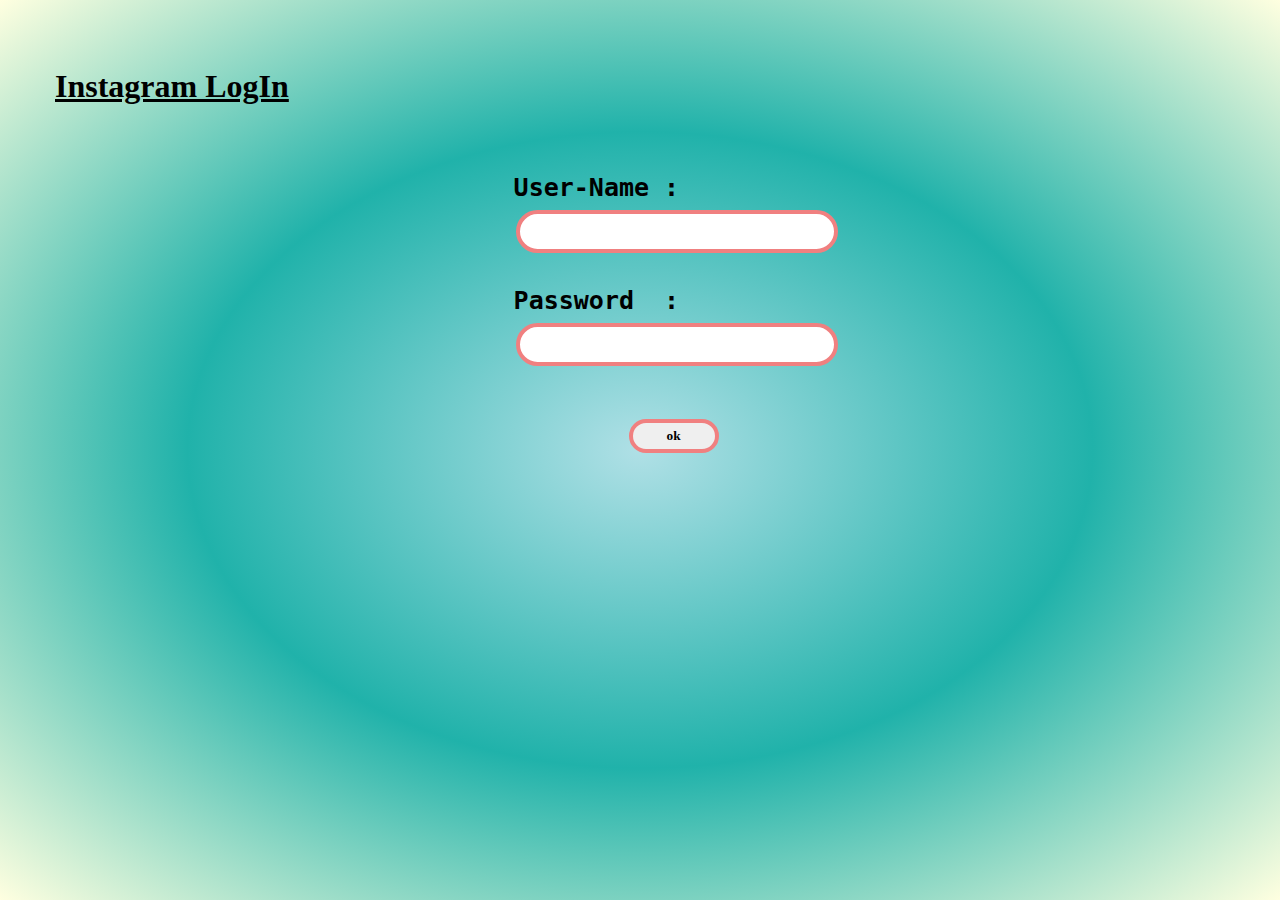
<file: index.html>
<!DOCTYPE html>
<html lang="en">
<head>
	<meta charset="UTF-8">
	<meta name="viewport" content="width=device-width, initial-scale=1.0">
	<title>login page</title>
	<link rel="stylesheet" type="text/css" href="index.css">
	<script src="index.js"> </script>
</head>
<body>
	<div class="ss">
	    <h1>Instagram LogIn</h1>
    </div>
	<form name="frm1">
		<p id="d">User-Name : <br>
		<input type="text" id="un" autocomplete="off"> </p>
		<p id="f">Password &nbsp;: <br>
		<input type="password" id="ps"> </p>
		<p><input type="button" id="b1" value="ok" onclick="val()"></p>
	</form>
</body>
</html>
</file>
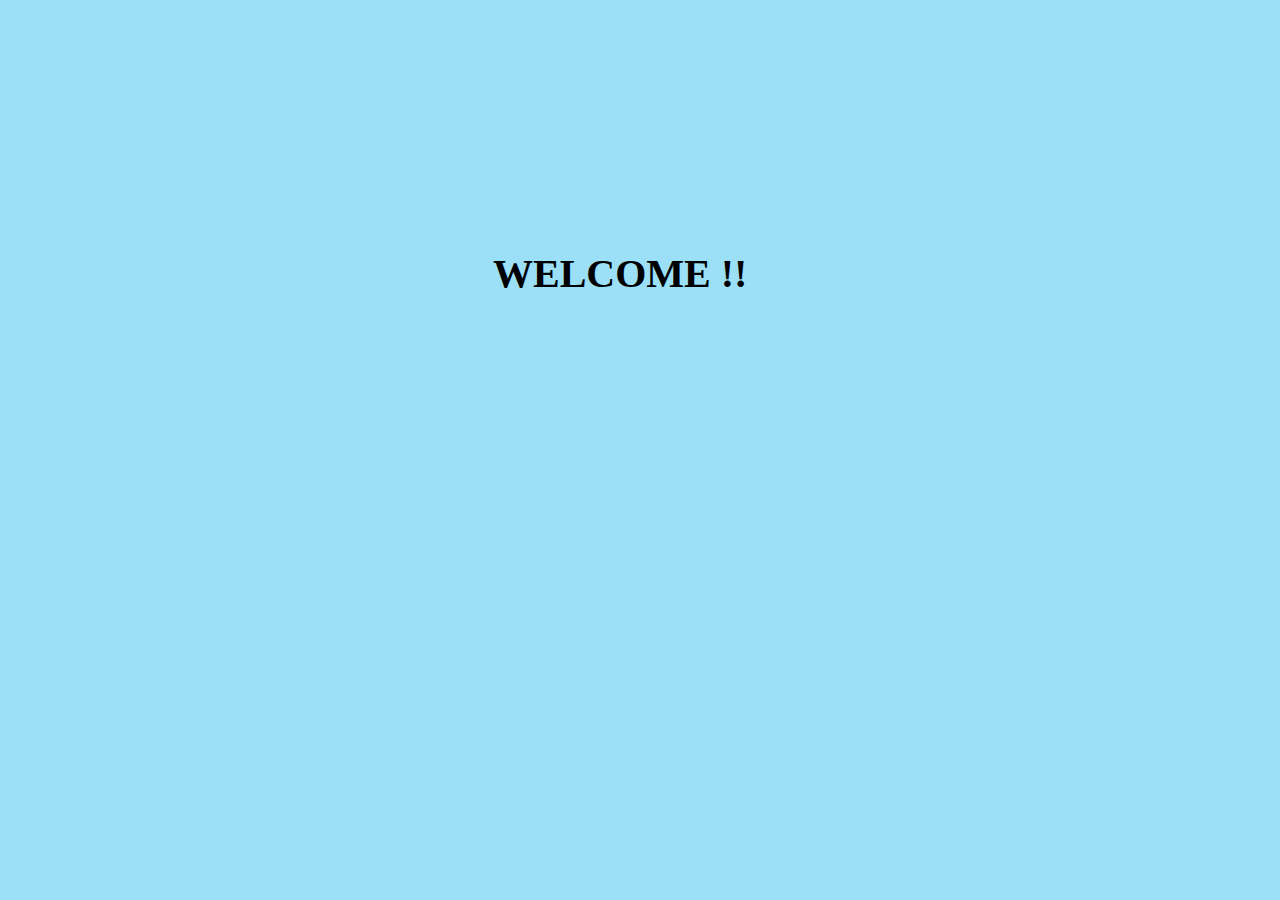
<file: home.html>
<!DOCTYPE html>
<html lang="en">
<head>
	<meta charset="UTF-8">
	<meta name="viewport" content="width=device-width, initial-scale=1.0">
	<title>home-page</title>
	<link rel="stylesheet" type="text/css" href="home.css">
</head>
<body>
	<div class="h">
		<p> WELCOME !! </p>
	</div>
</body>
</html>
</file>
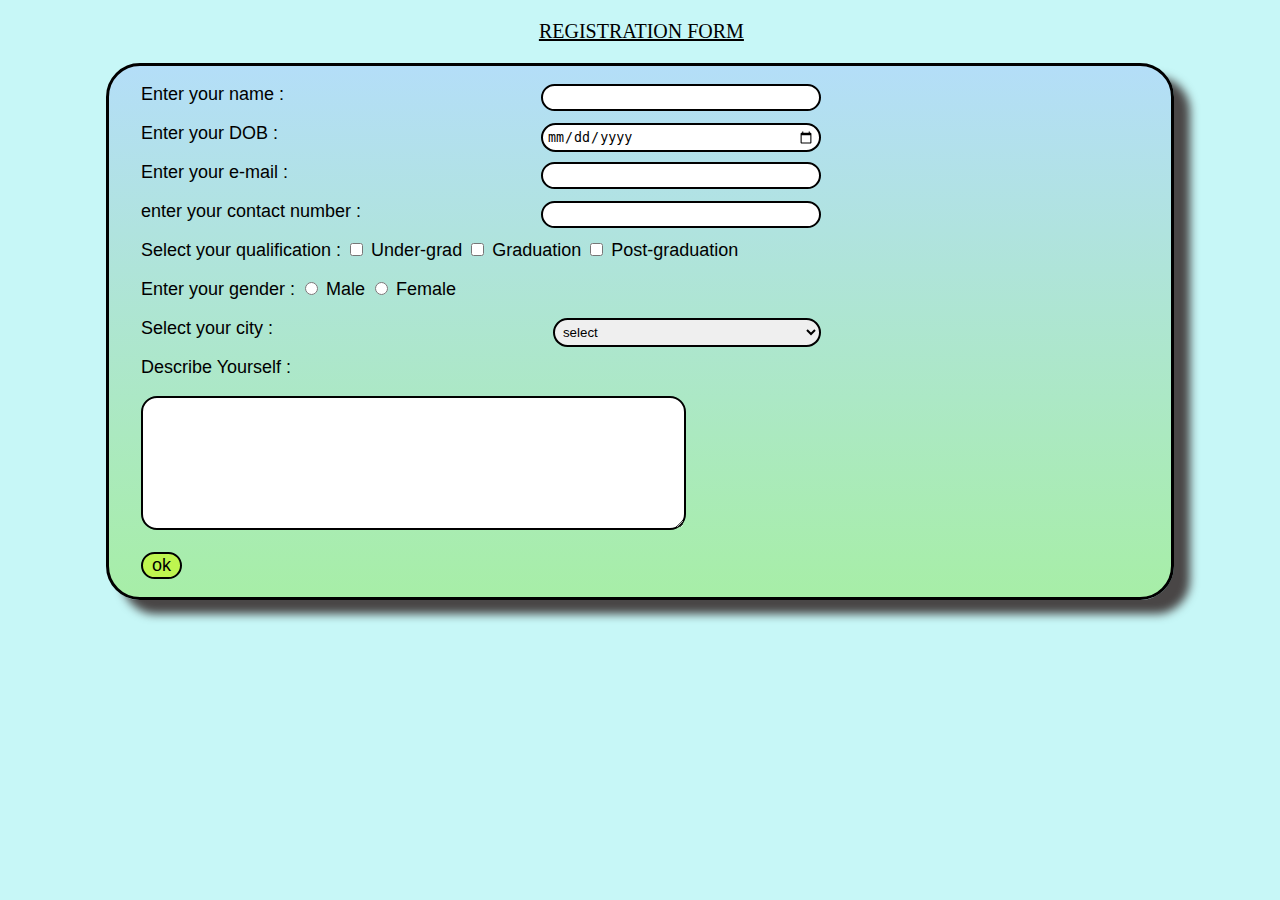
<file: reg.html>
<!DOCTYPE html>
<html lang="en">
<head>
	<meta charset="UTF-8">
	<meta name="viewport" content="width=device-width, initial-scale=1.0">
	<title>registration-form</title>
	<link rel="stylesheet" type="text/css" href="reg.css">
	<script src="reg.js"> </script>
</head>
<body>
	<p id="r"> REGISTRATION FORM </p>
	<form name="frm1">
		<p> Enter your name : <input type="text" id="nm" autocomplete="off"> </p> <p1 id=d1></p1>
		<p> Enter your DOB : <input type="date" id="dt"><p2 id="d2"></p2> </p> 
		<p> Enter your e-mail : <input type="mail" id="em" autocomplete="off"> <p3 id="d3"></p3></p> 
		<p> enter your contact number : <input type="tel" id="t" maxlength="10"
			autocomplete="off"> <p4 id="d4"></p4>
		</p> 
		<p> Select your qualification : 
			<input type="checkbox" name="ug"> Under-grad
			<input type="checkbox" name="gr"> Graduation
			<input type="checkbox" name="pg"> Post-graduation
			<p5 id="d5"></p5>
		</p> 
		<p> Enter your gender : 
		    <input type="radio" name="g"> Male
		    <input type="radio" name="g"> Female
		    <p6 id="d6"></p6>
		</p> 
		<p> Select your city : 
		    <select name="city">
		    	<option value="0">select</option>
		    	<option value="1">Kolkata</option>
		        <option value="2">Mumbai</option>
		    	<option value="3">Delhi</option>
		    	<option value="4">Bangalore</option>
		    </select> 
		    <p7 id="d7"></p7>
		</p> 
		<p>Describe Yourself : </p> 
		    <textarea id="tx" name="dsc" rows="6" cols="50"></textarea>	
		<p><input type="button" id="b1" onclick="val()" value="ok">
	</form>
</body>
</html>
</file>
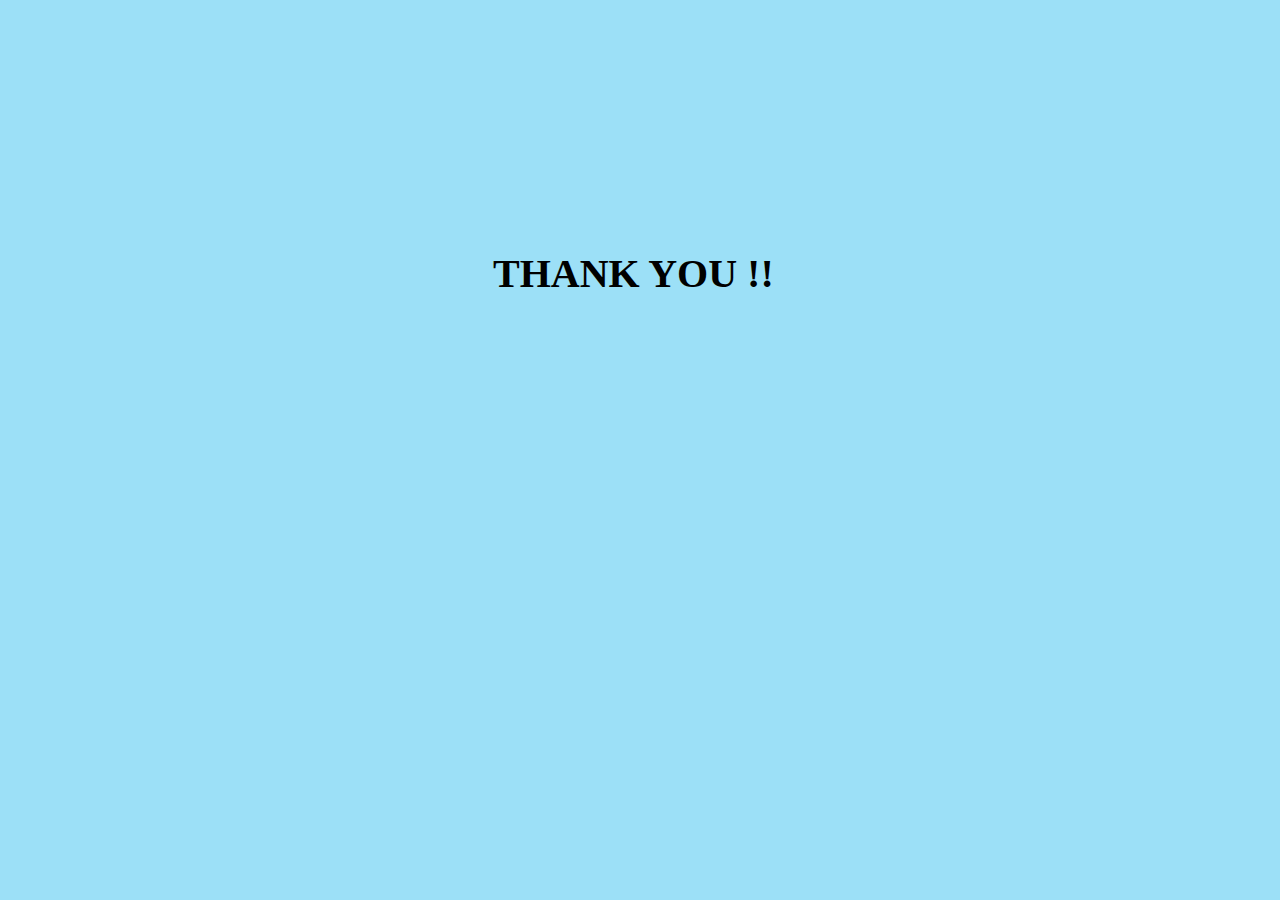
<file: thankyou.html>
<!DOCTYPE html>
<html lang="en">
<head>
	<meta charset="UTF-8">
	<meta name="viewport" content="width=device-width, initial-scale=1.0">
	<link rel="stylesheet" type="text/css" href="thankyou.css">
	<title>thank you</title>
	<link rel="stylesheet" type="text/css" href="thankyou.css">
</head>
<body>
	<div class="h">
	    <p> THANK YOU !! </p>
	</div>
</body>
</html>
</file>
<file: index.css>
body{
	background-image: radial-gradient(powderblue, lightseagreen,lightyellow);
	background-attachment: fixed;
}
form{
	max-width: 500px;
	margin: auto;
	margin-top:68px;
	margin-left: 40%;
}

p{
	font-family:monospace;
	font-size: 25px;
	font-weight: bold;
}
#b1{
	font-family:verdana;
	width:18%;
	padding: 5px 6px 5px 6px;
	border: 4px solid lightcoral;
	border-radius: 23px;
	margin-left: 23%;
	margin-top: 4%;
	font-weight: bold;
}
input[type=text],input[type=password]{
	width: 58%;
	padding: 10px 12px;
	margin: 8px 2px 8px 2px;
	border: 4px solid lightcoral;
	border-radius: 24px;
}
input[type=text]:focus {
	border: 4px solid lightcoral;
	border-radius: 24px;
	outline: none;
}
input[type=password]:focus {
	border: 4px solid lightcoral;
	border-radius: 24px;
	outline: none;
}
.ss{
	margin: 35px 0px 0px 35px;
	font-family:Cursive	;
	padding: 6px 0px 0px 8px;
	text-decoration: underline;
	padding: 12px 0px 0px 12px;
}
@media only screen and (max-width: 650px){
	#b1{
        width: 60px;
	}
	form{
		margin-left: 24%;
		margin-top: 62px;
	}
	.ss{
		font-size: 15px;
		margin-top: 18px;
		margin-left: 8%;
	}
}
</file>
<file: home.css>
.h{
	font-family: Georgia;
	font-weight: bold;
	font-size: 40px;
	margin: auto;
	margin-top: 16%;
	width: 350px;
	outline: none;
	background-color: rgb(156, 224, 247);
	padding: 8px 0px 8px 56px;
	animation-name: blink;
    animation-duration: 6s;
}
@keyframes blink {
   0%   {background-color:rgb(156, 224, 247);}
  25%  {background-color: rgba(252, 252, 71, 0.911);}
  50%  {background-color: rgb(211, 158, 231);}
  100% {background-color: rgb(105, 226, 105);}
}
body{
	background-color: rgb(156, 224, 247);
	animation-name: blink;
    animation-duration: 6s;
}
</file>
<file: reg.css>
body{
	background:rgb(199, 247, 247);
}
input[type=text],
input[type=mail],
input[type=tel],
input[type=date],
select{
	width: 26%;
	border: 2px solid black;
	border-radius:24px ;
	outline: none;
    display: inline-block;
    float: right;
    margin-right:34%;
    padding: 4px 4px 4px 4px;
}
textarea{
	border: 2px solid black;
	border-radius: 16px;
	outline: none;
}
form{
	width: 84%;
	border: 3px solid black;
	margin: auto;
	box-shadow: 16px 14px 10px #494646;
	background-image: linear-gradient(rgb(180, 222, 248),rgb(167, 238, 167));
	border-radius: 34px;
	outline: none;
}
p,textarea{
	font-family: sans-serif;
	font-size: 18px;
	margin-left: 3%;
}
#b1{
	width: 4%;
	border: 2px solid black;
	border-radius:18px ;
	outline: none;
	font-size: 18px;
	font-family: sans-serif;
	background:rgb(190, 245, 79);
}
#r{
	margin-left: 42%;
	font-family: fantasy;
	text-decoration: underline;
	font-size: 20px;
}
@media only screen and (max-width: 600px) {
  textarea{
    width: 200px;
  }
  #b1{
  	width: 100px;
  }
  #r{
  	margin-left: 30%;
  }
}
</file>
<file: thankyou.css>
.h{
	font-family: Georgia;
	font-weight: bold;
	font-size: 40px;
	margin: auto;
	margin-top: 16%;
	width: 350px;
	outline: none;
	background-color: rgb(156, 224, 247);
	padding: 8px 0px 8px 56px;
	animation-name: blink;
    animation-duration: 6s;
}
@keyframes blink {
   0%   {background-color:rgb(156, 224, 247);}
  25%  {background-color: rgba(252, 252, 71, 0.911);}
  50%  {background-color: rgb(211, 158, 231);}
  100% {background-color: rgb(105, 226, 105);}
}
body{
	background-color: rgb(156, 224, 247);
	animation-name: blink;
    animation-duration: 6s;
}
</file>
